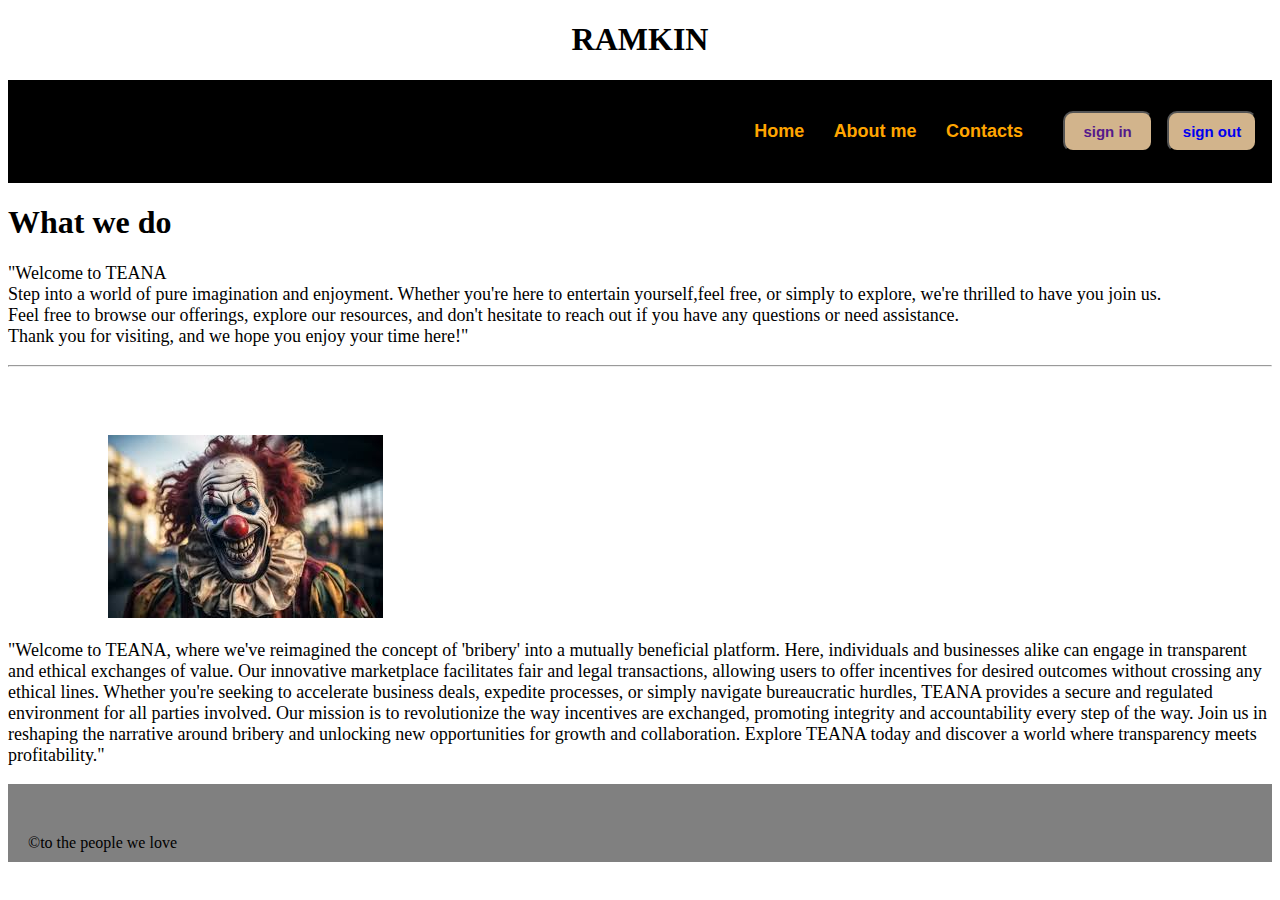
<file: my website/index.html>
<!DOCTYPE html>
<htmL>
<head>
    <meta charset="UTF-8">
    <meta name="viewport" content="width=device-width, initial-scale=1.0">
    <title>TEANA</title>
    <link rel="stylesheet" href="style.css">
</head>
<body>
   <h1>RAMKIN</h1>
    <nav class="navbar">
            <ul>
                <li><a href="index.html">Home</a></li>
                <li><a href="about.html">About me</a></li>
                <li><a href="contacts.html">Contacts</a></li>
                <button><a href="">sign in</a></button>
                <button><a href="https://google.com">sign out</a></button>
            </ul>
       
    </nav>
    <main>
        <h1>What we do</h1>
         <p>"Welcome to TEANA <br>

            Step into a world of pure imagination and enjoyment. Whether you're here to entertain yourself,feel free, or simply to explore, we're thrilled to have you join us. <br>
            
            Feel free to  browse our offerings, explore our resources, and don't hesitate to reach out if you have any questions or need assistance. <br>
            
            Thank you for visiting, and we hope you enjoy your time here!"<br>
             <hr>
             
         </p>
         <a href="https://open.spotify.com/collection/tracks"><img src="download.jpeg" alt=""></a>
         <p>
             "Welcome to TEANA, where we've reimagined the concept of 'bribery' into a mutually beneficial platform. Here, individuals and businesses alike can engage in transparent and ethical exchanges of value. Our innovative marketplace facilitates fair and legal transactions, allowing users to offer incentives for desired outcomes without crossing any ethical lines.

             Whether you're seeking to accelerate business deals, expedite processes, or simply navigate bureaucratic hurdles, TEANA provides a secure and regulated environment for all parties involved. Our mission is to revolutionize the way incentives are exchanged, promoting integrity and accountability every step of the way.

             Join us in reshaping the narrative around bribery and unlocking new opportunities for growth and collaboration. Explore TEANA today and discover a world where transparency meets profitability."
         </p>
       
    </main>
</body>
<footer>
    &copy;to the people we love
</footer>
</html>
</file>
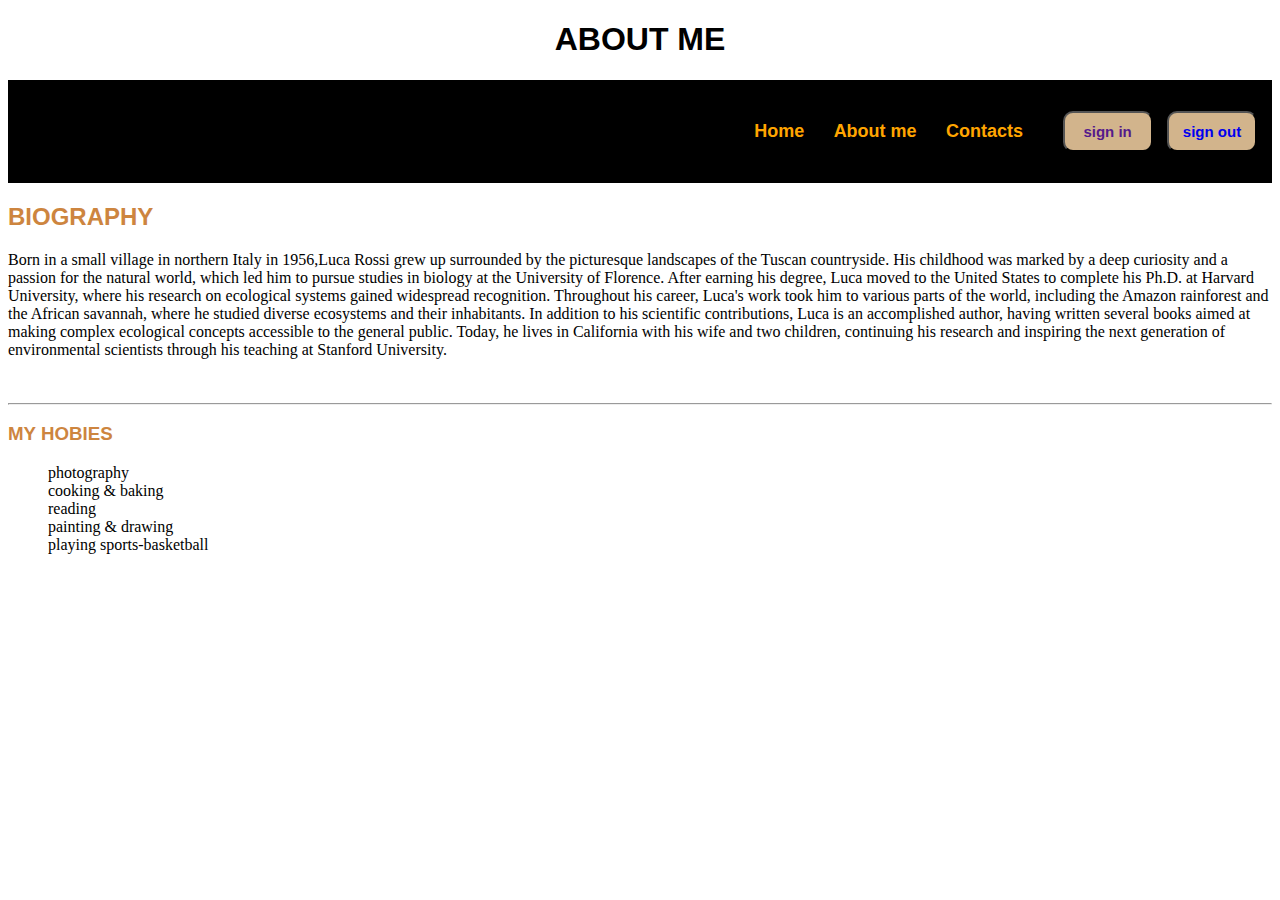
<file: my website/about.html>
<!DOCTYPE html>
<html lang="en">
<head>
    <meta charset="UTF-8">
    <meta name="viewport" content="width=device-width, initial-scale=1.0">
    <title>TEANA</title>
    <link rel="stylesheet" href="about.css">
</head>
<body>
    <h1><b>ABOUT ME</b></h1>
    <nav class="navbar">
        <ul>
            <li><a href="index.html">Home</a></li>
            <li><a href="about.html">About me</a></li>
            <li><a href="contacts.html">Contacts</a></li>
            <button><a href="">sign in</a></button>
            <button><a href="https://google.com">sign out</a></button>
        </ul>
   
    </nav>
    <p>
     <h2><b>BIOGRAPHY</b></h2>
         Born in a small village in northern Italy in 1956,Luca Rossi grew up surrounded by the picturesque landscapes of the Tuscan countryside. His childhood was marked by a deep curiosity and a passion for the natural world, which led him to pursue studies in biology at the University of Florence. After earning his degree, Luca moved to the United States to complete his Ph.D. at Harvard University, where his research on ecological systems gained widespread recognition. Throughout his career, Luca's work took him to various parts of the world, including the Amazon rainforest and the African savannah, where he studied diverse ecosystems and their inhabitants. In addition to his scientific contributions, Luca is an accomplished author, having written several books aimed at making complex ecological concepts accessible to the general public. Today, he lives in California with his wife and two children, continuing his research and inspiring the next generation of environmental scientists through his teaching at Stanford University.
         <br><br><br>
         <hr>
         <h3><B>MY HOBIES</B></h3>
         <ul>
            <li>photography</li><br>
            <li>cooking & baking</li><br>
            <li>reading</li><br>
            <li>painting & drawing</li><br>
            <li>playing sports-basketball</li><br>

         </ul>
    </p>
</body>
</html>
</file>
<file: my website/style.css>
*{
    text-decoration: none;
}
h1{
    text-align: center;
}
.navbar{
    background: black; font-family: 'Franklin Gothic Medium', 'Arial Narrow', Arial, sans-serif;
     padding-right: 15px; padding: 15px; text-align: right;
}
li{
    list-style: none; display: inline-block;
}
li a{
    color: orange; font-size: 18px; font-weight: bold; margin-right: 25px; 
}
button{
    background-color: tan; margin-left: 10px; border-radius: 10px; padding: 10px;width: 90px;
}
button{
    color: black; font-weight: bold; font-size: 15px;
}
main p{
    font-size: large;  font-family: fantasy;
}
img{
    margin-left: 100px; margin-top: 50px;
}
main h1{
    text-align: left;
}
footer{
    background-color: grey; padding-top: 50px; padding-left: 20px; padding-bottom: 10px;
}
</file>
<file: my website/about.css>
*{
    text-decoration: none;
}
h1{
    text-align: center; font-weight: bold; font-family: 'Franklin Gothic Medium', 'Arial Narrow', Arial, sans-serif;
}
.navbar{
    background: black; font-family: 'Franklin Gothic Medium', 'Arial Narrow', Arial, sans-serif;
     padding-right: 15px; padding: 15px; text-align: right;
}
li{
    list-style: none; display: inline-block;
}
li a{
    color: orange; font-size: 18px; font-weight: bold; margin-right: 25px; 
}
button{
    background-color: tan; margin-left: 10px; border-radius: 10px; padding: 10px;width: 90px;
}
button{
    color: black; font-weight: bold; font-size: 15px;
}
h2{
    text-align: left; font-family: Verdana, Geneva, Tahoma, sans-serif; color: peru;
}
h3{
    text-align: left; font-family: Verdana, Geneva, Tahoma, sans-serif; color: peru;
}
</file>
